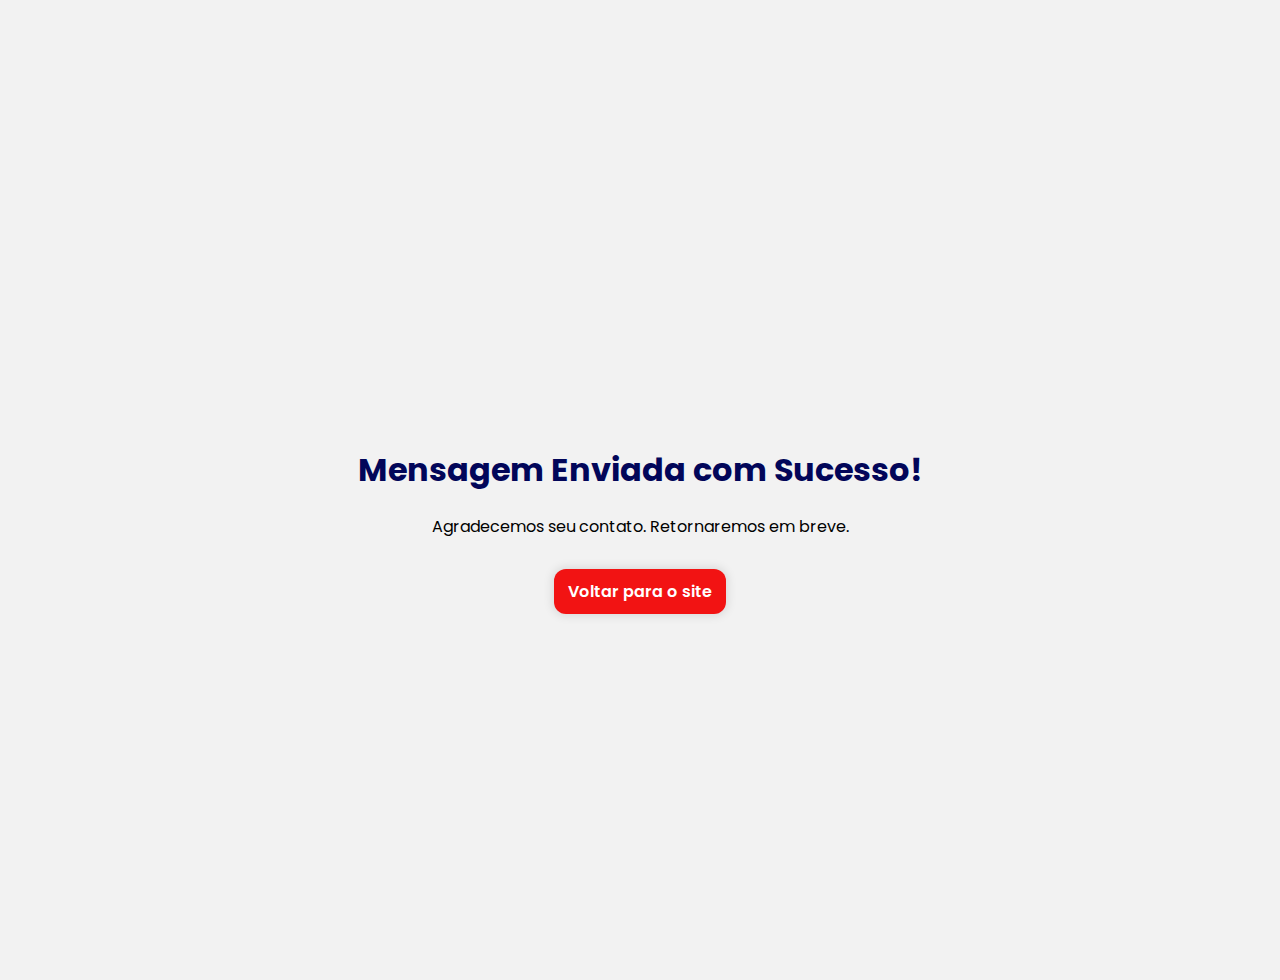
<file: obrigado.html>
<!DOCTYPE html>
<html lang="pt-br">

<head>
    <meta charset="UTF-8">
    <meta name="viewport" content="width=device-width, initial-scale=1.0">
    <title>Mensagem Enviada</title>
    <link rel="stylesheet" href="src/styles/styles.css">
    <style>
        .thank-you-container {
            min-height: 100vh;
            display: flex;
            flex-direction: column;
            align-items: center;
            justify-content: center;
            text-align: center;
            padding: 20px;
        }

        .thank-you-container h1 {
            color: #020659;

            #banner img {
                width: 560px;
                height: 591px;
                object-fit: contain;
                object-position: center;
            }

            margin-bottom: 20px;
        }

        .back-button {
            margin-top: 30px;
        }
    </style>
</head>

<body>
    <div class="thank-you-container">
        <h1>Mensagem Enviada com Sucesso!</h1>
        <p>Agradecemos seu contato. Retornaremos em breve.</p>
        <a href="index.html" class="btn-default back-button">Voltar para o site</a>
    </div>
</body>

</html>
</file>
<file: src/styles/styles.css>
@import url('https://fonts.googleapis.com/css2?family=Poppins:ital,wght@0,100;0,200;0,300;0,400;0,500;0,600;0,700;0,800;0,900;1,100;1,200;1,300;1,400;1,500;1,600;1,700;1,800;1,900&display=swap');
@import url('header.css');
@import url('home.css');
@import url('menu.css');
@import url('testimonials.css');
@import url('footer.css');

:root {
    --color-primary-1: #F2F2F2;
    --color-primary-2: #F2F2F2;
    --color-primary-3: #F2F2F2;
    --color-primary-4: #F21313;
    --color-primary-5: #F21313;
    --color-primary-6: #010440;

    --color-neutral-0: #fff;
    --color-neutral-1: #1d1d1d;
}

* {
    font-family: 'Poppins', sans-serif;
    margin: 0;
    padding: 0;
    box-sizing: border-box;
}

html {
    scroll-behavior: smooth;
}

/* Ajuste do padding-top do body para compensar o header fixo */
body {
    background-color: var(--color-primary-1);
    padding-top: 80px;
    /* Altura do header */
}

/* Ajuste do header */
header {
    width: 100%;
    background-color: #020659;
    position: fixed;
    top: 0;
    left: 0;
    z-index: 1000;
    height: 80px;
    /* Altura fixa */
    box-shadow: 0 2px 5px rgba(0, 0, 0, 0.1);
}

#navbar {
    height: 100%;
    max-width: 1200px;
    margin: 0 auto;
    padding: 0 1rem;
    display: flex;
    align-items: center;
    justify-content: space-between;
    color: #fff;
    position: relative;
    /* Adicionado para controle de posicionamento */
}

#nav_logo {
    display: flex;
    align-items: center;
    height: 100%;
}

#nav_logo img {
    height: 50px;
    width: auto;
    object-fit: contain;
}

#nav_list {
    display: flex;
    gap: 2rem;
    list-style: none;
}

#nav_list a {
    color: #fff;
    text-decoration: none;
}

.btn-default {
    border: none;
    display: flex;
    align-items: center;
    justify-content: center;
    background-color: var(--color-primary-5);
    color: #fff;
    /* Cor inicial do texto */
    border-radius: 12px;
    padding: 10px 14px;
    font-weight: 600;
    box-shadow: 0px 0px 10px 2px rgba(0, 0, 0, 0.1);
    cursor: pointer;
    transition: all 0.3s ease;
    /* Transição suave para todas as propriedades */
}

.btn-default:hover {
    background-color: var(--color-primary-6);
    color: #fff;
    /* Garante que o texto fique branco no hover */
}

/* Garante que links com classe btn-default também tenham o mesmo comportamento */
a.btn-default {
    text-decoration: none;
    color: #fff;
}

a.btn-default:hover {
    color: #fff;
}

#cta_buttons {
    display: flex;
    align-items: center;
    gap: 2rem;
}

#cta_buttons a.btn-default {
    text-decoration: none;
    color: #fff;
    transition: all 0.3s ease;
}

#cta_buttons a.btn-default:hover {
    background-color: var(--color-primary-6);
    color: #fff;
}

#phone_button {
    display: flex;
    align-items: center;
    gap: 1rem;
    text-decoration: none;
    color: var(--color-neutral-1);
}

social-media-buttons {
    display: flex;
    gap: 18px;
}

.social-media-buttons a {
    display: flex;
    align-items: center;
    justify-content: center;
    width: 45px;
    height: 40px;
    background-color: var(--color-neutral-0);
    font-size: 1.25rem;
    border-radius: 10px;
    text-decoration: none;
    color: var(--color-neutral-1);
    box-shadow: 0px 0px 12px 4px rgba(0, 0, 0, 0.1);
    transition: all 0.3s ease;
    overflow: hidden;
    /* Importante para conter o background */
    position: relative;
    /* Para posicionamento do pseudo-elemento */
}

/* Novo estilo usando pseudo-elemento para o background */
.social-media-buttons a::before {
    content: '';
    position: absolute;
    top: 0;
    left: 0;
    right: 0;
    bottom: 0;
    transition: all 0.3s ease;
    z-index: 1;
}

.social-media-buttons a i {
    position: relative;
    z-index: 2;
    transition: all 0.3s ease;
}

/* Cores específicas no hover */
.social-media-buttons a:hover i {
    color: #fff;
}

.social-media-buttons a:has(.fa-whatsapp):hover::before {
    background-color: #25d366;
}

.social-media-buttons a:has(.fa-instagram):hover::before {
    background-color: #E1306C;
}

.social-media-buttons a:has(.fa-facebook):hover::before {
    background-color: #4267B2;
}

.section-title {
    color: var(--color-primary-6);
    font-size: 1.563rem;
}

.section-subtitle {
    font-size: 2.1875rem;
}

/* Ajuste das seções para compensar o header */
section {
    padding: 40px 8%;
    margin-top: 20px;
}

/* Media Queries */
@media (max-width: 1024px) {
    section {
        padding: 28px 5%;
    }
}

@media (max-width: 768px) {
    body {
        padding-top: 60px;
        /* Menor altura para mobile */
    }

    header {
        height: 60px;
    }

    #navbar {
        padding: 0 5%;
    }

    #nav_list,
    #contact_btn {
        display: none;
    }

    #mobile_btn {
        display: block;
    }

    #mobile_menu.active {
        display: flex;
    }

    #nav_logo img {
        height: 40px;
    }
}

@media (max-width: 425px) {
    .section-subtitle {
        font-size: 1.8rem;
    }
}
</file>
